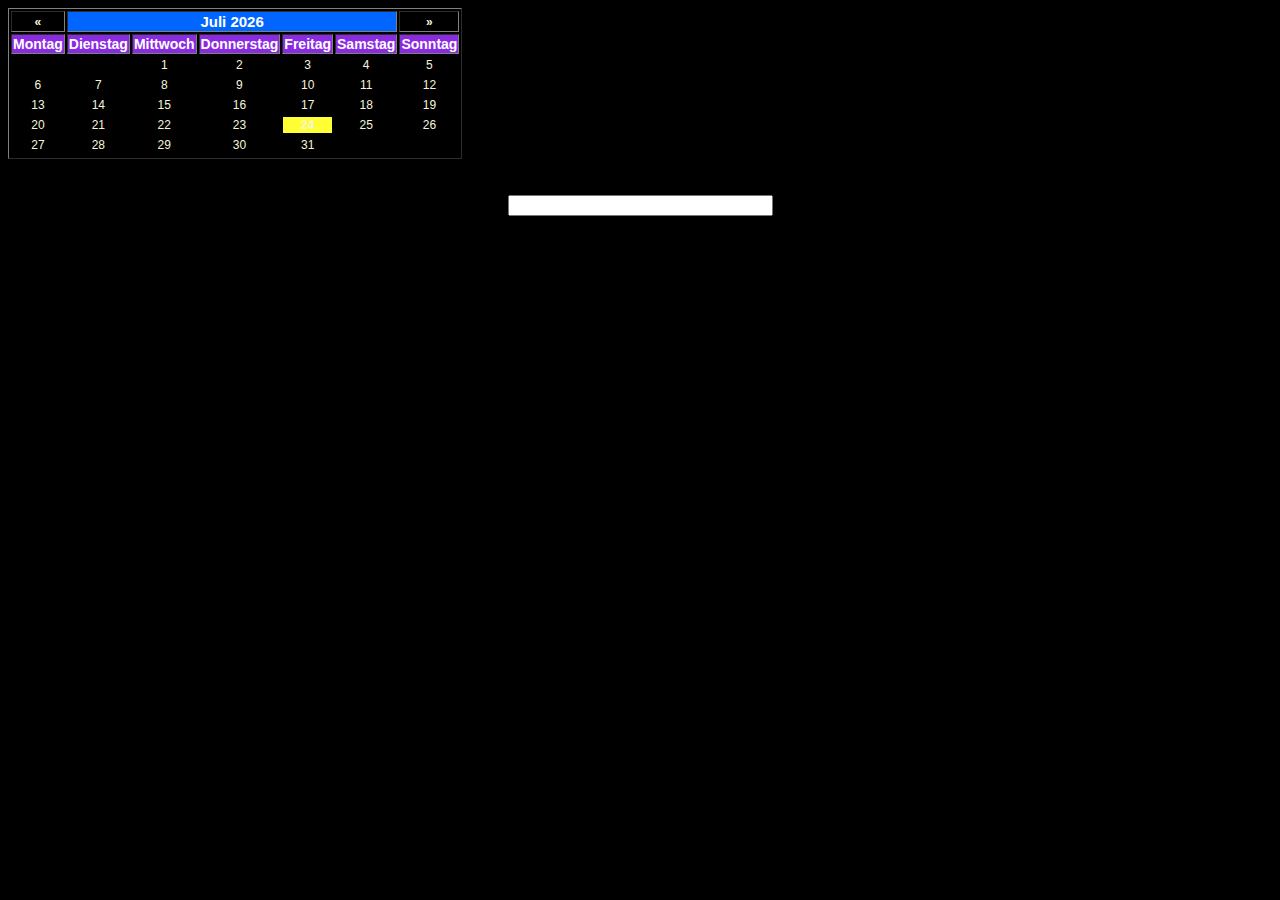
<file: calendar.html>
<html>
<head>


	<!-- Kalender-Dateien einbinden -->
	<script type="text/javascript" src="assets/js/calendar.js"></script>
	<link rel="stylesheet" type="text/css" href="assets/css/calendar.css" />

</head>
<body>

	<table border=1 id="calendar">
		<tr style="visibility:collapse;" hidden>
			<td colspan=7 id="date_memory">---</td>
		</tr>
		<tr>
			<td class="calendar_head"><a class="calendar_link"
				href="javascript:prevMonth()"> &laquo;</a></td>
				<td colspan=5 class="calendar_head_month" id="calendar_month">
					---</td>
					<td class="calendar_head"><a class="calendar_link"
						href="javascript:nextMonth()"> &raquo;</a></td>
					</tr>
					<tr>
						<td class="calendar_day">Montag</td>
						<td class="calendar_day">Dienstag</td>
						<td class="calendar_day">Mittwoch</td>
						<td class="calendar_day">Donnerstag</td>
						<td class="calendar_day">Freitag</td>
						<td class="calendar_day">Samstag</td>
						<td class="calendar_day">Sonntag</td>
					</tr>
					<tr>
						<td class="calendar_entry" id="calendar_entry_1">-x-</td>
						<td class="calendar_entry" id="calendar_entry_2">-x-</td>
						<td class="calendar_entry" id="calendar_entry_3">-x-</td>
						<td class="calendar_entry" id="calendar_entry_4">-x-</td>
						<td class="calendar_entry" id="calendar_entry_5">-x-</td>
						<td class="calendar_entry" id="calendar_entry_6">-x-</td>
						<td class="calendar_entry" id="calendar_entry_7">-x-</td>
					</tr>
					<tr>
						<td class="calendar_entry" id="calendar_entry_8">-x-</td>
						<td class="calendar_entry" id="calendar_entry_9">-x-</td>
						<td class="calendar_entry" id="calendar_entry_10">-x-</td>
						<td class="calendar_entry" id="calendar_entry_11">-x-</td>
						<td class="calendar_entry" id="calendar_entry_12">-x-</td>
						<td class="calendar_entry" id="calendar_entry_13">-x-</td>
						<td class="calendar_entry" id="calendar_entry_14">-x-</td>
					</tr>
					<tr>
						<td class="calendar_entry" id="calendar_entry_15">-x-</td>
						<td class="calendar_entry" id="calendar_entry_16">-x-</td>
						<td class="calendar_entry" id="calendar_entry_17">-x-</td>
						<td class="calendar_entry" id="calendar_entry_18">-x-</td>
						<td class="calendar_entry" id="calendar_entry_19">-x-</td>
						<td class="calendar_entry" id="calendar_entry_20">-x-</td>
						<td class="calendar_entry" id="calendar_entry_21">-x-</td>
					</tr>
					<tr>
						<td class="calendar_entry" id="calendar_entry_22">-x-</td>
						<td class="calendar_entry" id="calendar_entry_23">-x-</td>
						<td class="calendar_entry" id="calendar_entry_24">-x-</td>
						<td class="calendar_entry" id="calendar_entry_25">-x-</td>
						<td class="calendar_entry" id="calendar_entry_26">-x-</td>
						<td class="calendar_entry" id="calendar_entry_27">-x-</td>
						<td class="calendar_entry" id="calendar_entry_28">-x-</td>
					</tr>
					<tr>
						<td class="calendar_entry" id="calendar_entry_29">-x-</td>
						<td class="calendar_entry" id="calendar_entry_30">-x-</td>
						<td class="calendar_entry" id="calendar_entry_31">-x-</td>
						<td class="calendar_entry" id="calendar_entry_32">-x-</td>
						<td class="calendar_entry" id="calendar_entry_33">-x-</td>
						<td class="calendar_entry" id="calendar_entry_34">-x-</td>
						<td class="calendar_entry" id="calendar_entry_35">-x-</td>
					</tr>
					<tr>
						<td class="calendar_entry" id="calendar_entry_36">-x-</td>
						<td class="calendar_entry" id="calendar_entry_37">-x-</td>
						<td class="calendar_entry" id="calendar_entry_38">-x-</td>
						<td class="calendar_entry" id="calendar_entry_39">-x-</td>
						<td class="calendar_entry" id="calendar_entry_40">-x-</td>
						<td class="calendar_entry" id="calendar_entry_41">-x-</td>
						<td class="calendar_entry" id="calendar_entry_42">-x-</td>
					</tr>
				</table>

				<script type="text/javascript">
				iniCalendar();

				/*0 = wie bisher, Datum wird in die Box geschrieben*/
				setReturnModus(1);
				/*1 = neu, Eventtext wird in die Box geschrieben
				Das event muss in der calendar.js in der Function
				getEventtext definiert werden.*/
				//setReturnModus(1);
				</script>


				<br />
				<br />
				<form id="myform">
					<input id="datum" size=30/>
				</form>

			</body>
			</html>
</file>
<file: assets/css/calendar.css>
.calendar_link {
	font-family: Arial;
	font-size: 12px;
	text-align: center;
	color: beige;
	text-decoration: none;
	text-underline: none;
	text-underline-position: none;
}

.calendar_head {
	font-family: Arial;
	font-size: 15px;
	font-weight: bold;
	text-align: center;
	width: 25px;
}

.calendar_head_month {
	font-family: Arial;
	font-size: 15px;
	font-weight: bold;
	text-align: center;
	width: 25px;
	background-color: #0066FF;
	color: #FFFFFF;
}

.calendar_day {
	font-family: Arial;
	font-size: 14px;
	font-weight: bold;
	text-align: center;
	width: 25px;
	color: #FFFFFF;
	background-color: blueviolet;
}

.calendar_entry {
	font-family: Arial;
	font-size: 12px;
	text-align: center;
}

body{
	text-align: center;
	background-color: black;
}
</file>
